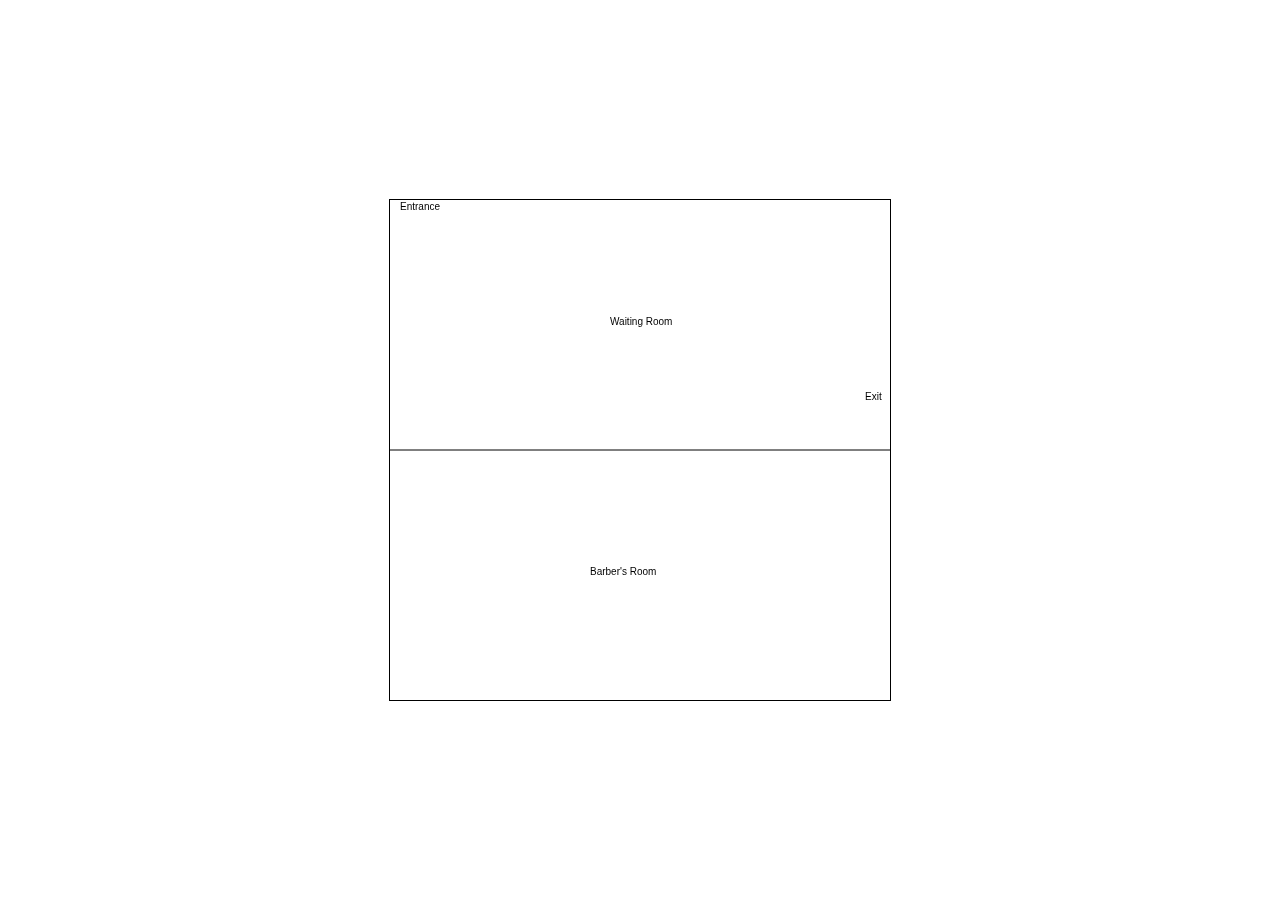
<file: barber/index.html>
<!DOCTYPE html>
<html>
<head>
    <meta charset="utf-8"/>
    <title>Barber</title>
    <link rel="stylesheet" type="text/css" href="index.css">
</head>
<body onload="init();">
    <main id="main"> <canvas id="canvas"></canvas> </main>
    <script type="text/javascript" src="main.js"></script>
</body>
</html>
</file>
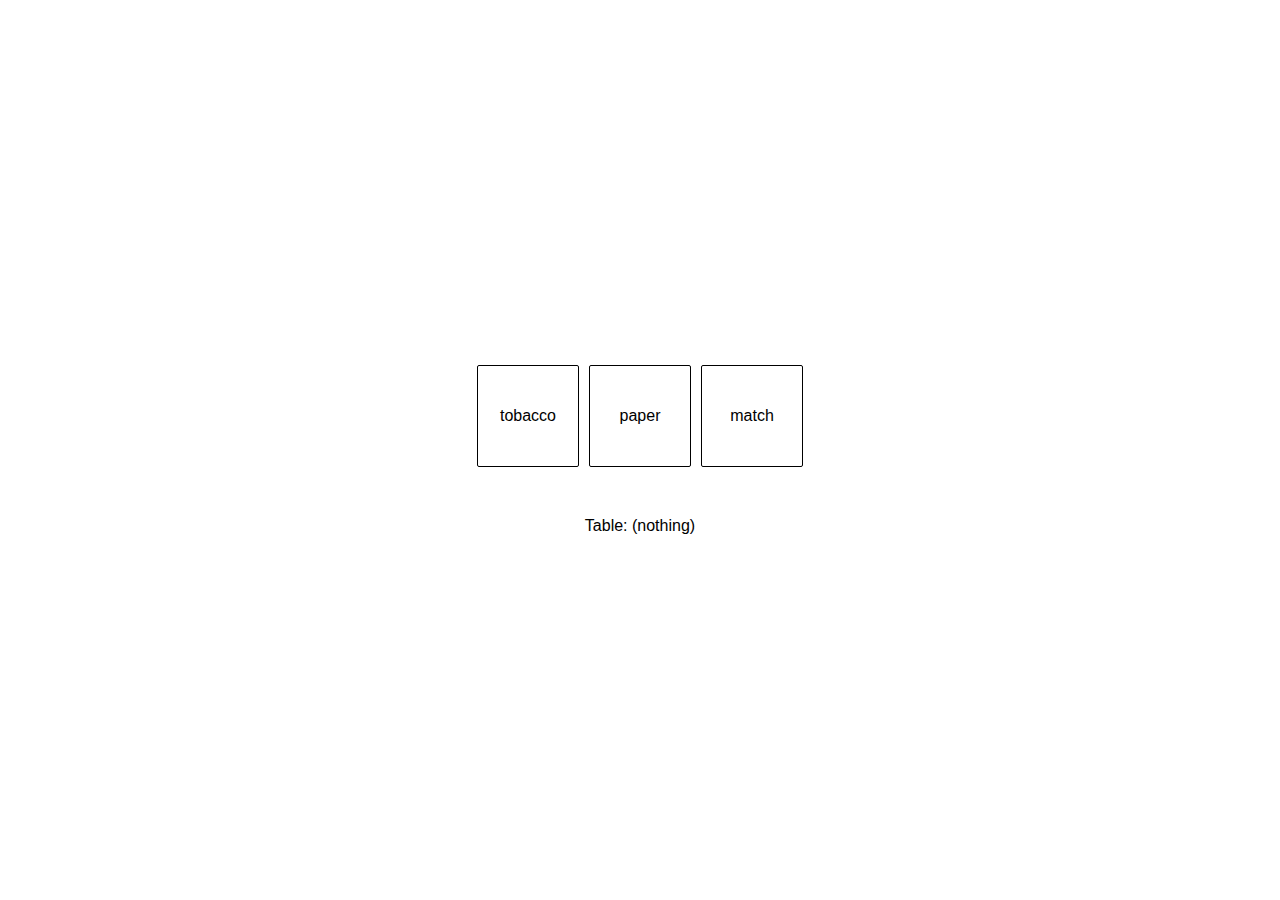
<file: smokers/index.html>
<!DOCTYPE html>
<html>
<head>
    <meta charset="utf-8"/>
    <title>Smokers</title>
    <link rel="stylesheet" type="text/css" href="index.css">
</head>
<body onload="init();">
    <main>
        <ul id="list"></ul>
        <div id="table">(nothing)</div>
    </main>
    <script type="text/javascript" src="main.js"></script>
</body>
</html>
</file>
<file: barber/index.css>
html, body {
    height: 100%;
    width: 100%;
    min-height: 100%;
    min-width: 100%;
    margin: 0;
    padding: 0;
}
body {
    display: flex;
    justify-content: center;
    align-items: center;
    font-family: sans-serif;
}
main {
    position: relative;
    width: 500px;
    height: 500px;
    border: 1px solid;
}
canvas {
    position: absolute;
    top: 0;
    left: 0;
}
div {
    --left: 0;
    --top: 0;
    position: absolute;
    z-index: 10;
    left: var(--left);
    top: var(--top);
    transition: all .5s ease;
}
</file>
<file: smokers/index.css>
html, body {
    height: 100%;
    width: 100%;
    min-width: 100%;
    min-height: 100%;
    margin: 0;
    font-family: sans-serif;
}
body {

    display: flex;
    flex-direction: column;
    justify-content: center;
    align-items: center;
}
main {
    display: flex;
    flex-direction: column;
    justify-content: center;
    align-items: center;
}
ul, li {
    margin: 0;
    padding: 0;
}
ul {
    margin-bottom: 50px;
}
li {
    position: relative;
    width: 100px;
    height: 100px;
    display: inline-block;
    vertical-align: middle;
    text-align: center;
    line-height: 100px;
    border: 1px solid;
    border-radius: 2px;
    margin: 0 5px;
}
.awake {
    color: #fff;
    background-color: cornflowerblue;
}
#table::before {
    content: "Table: ";
}
</file>
